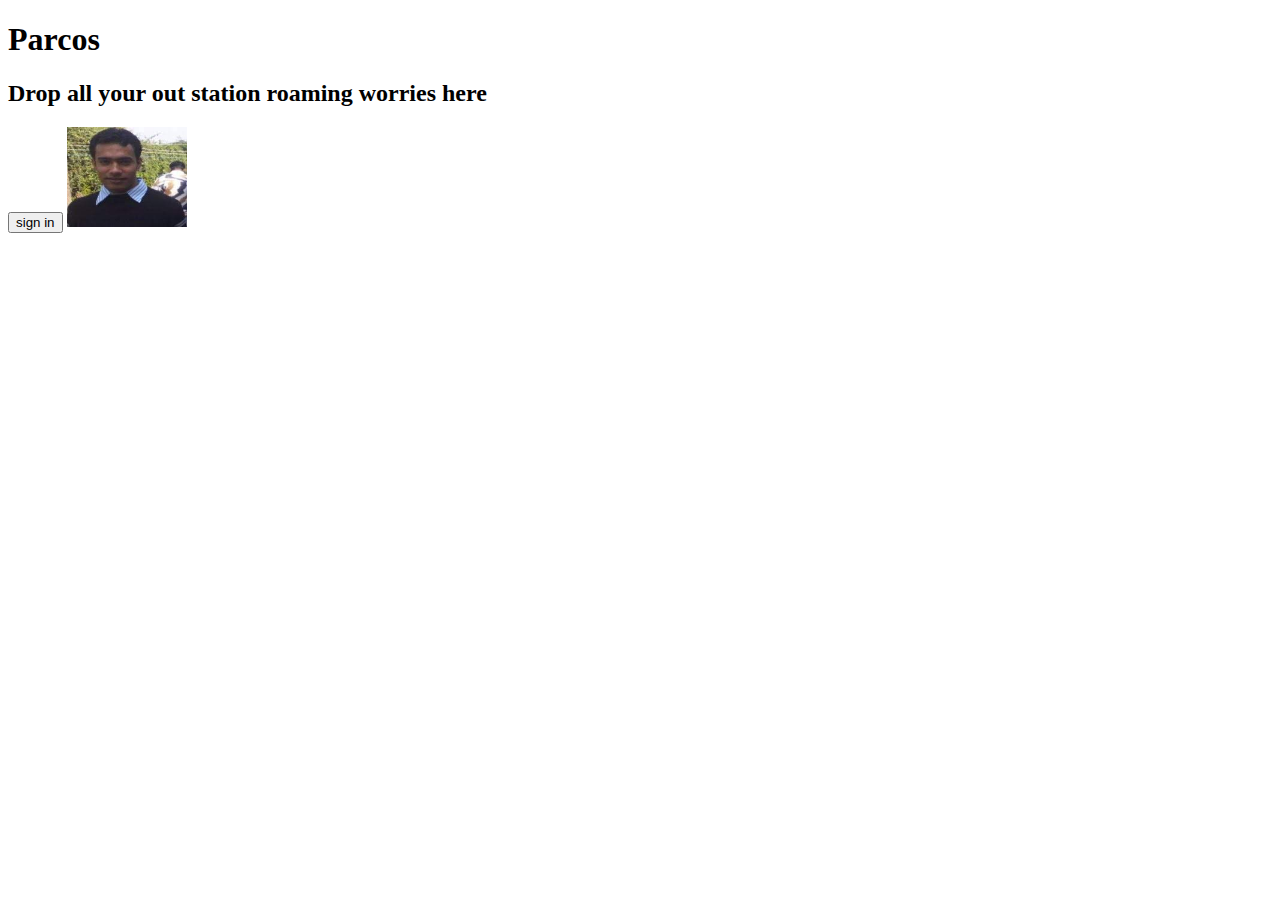
<file: PARCOS.HTML>
<!DOCTYPE html>
<html lang="en">
<head>
    <meta charset="UTF-8">
    <meta http-equiv="X-UA-Compatible" content="IE=edge">
    <meta name="viewport" content="width=device-width, initial-scale=1.0">
    <title>PARCOS</title>
    <H1>Parcos</H1>
    <h2>Drop all your out station roaming worries here</h2>
    <button>sign in</button>
<img src="kailash.jpg" height="100" width="120">
</head>

<body>
    <!-- SHIFT+1=! GIVES TEMPALTE -->

</body>
</html>
</file>
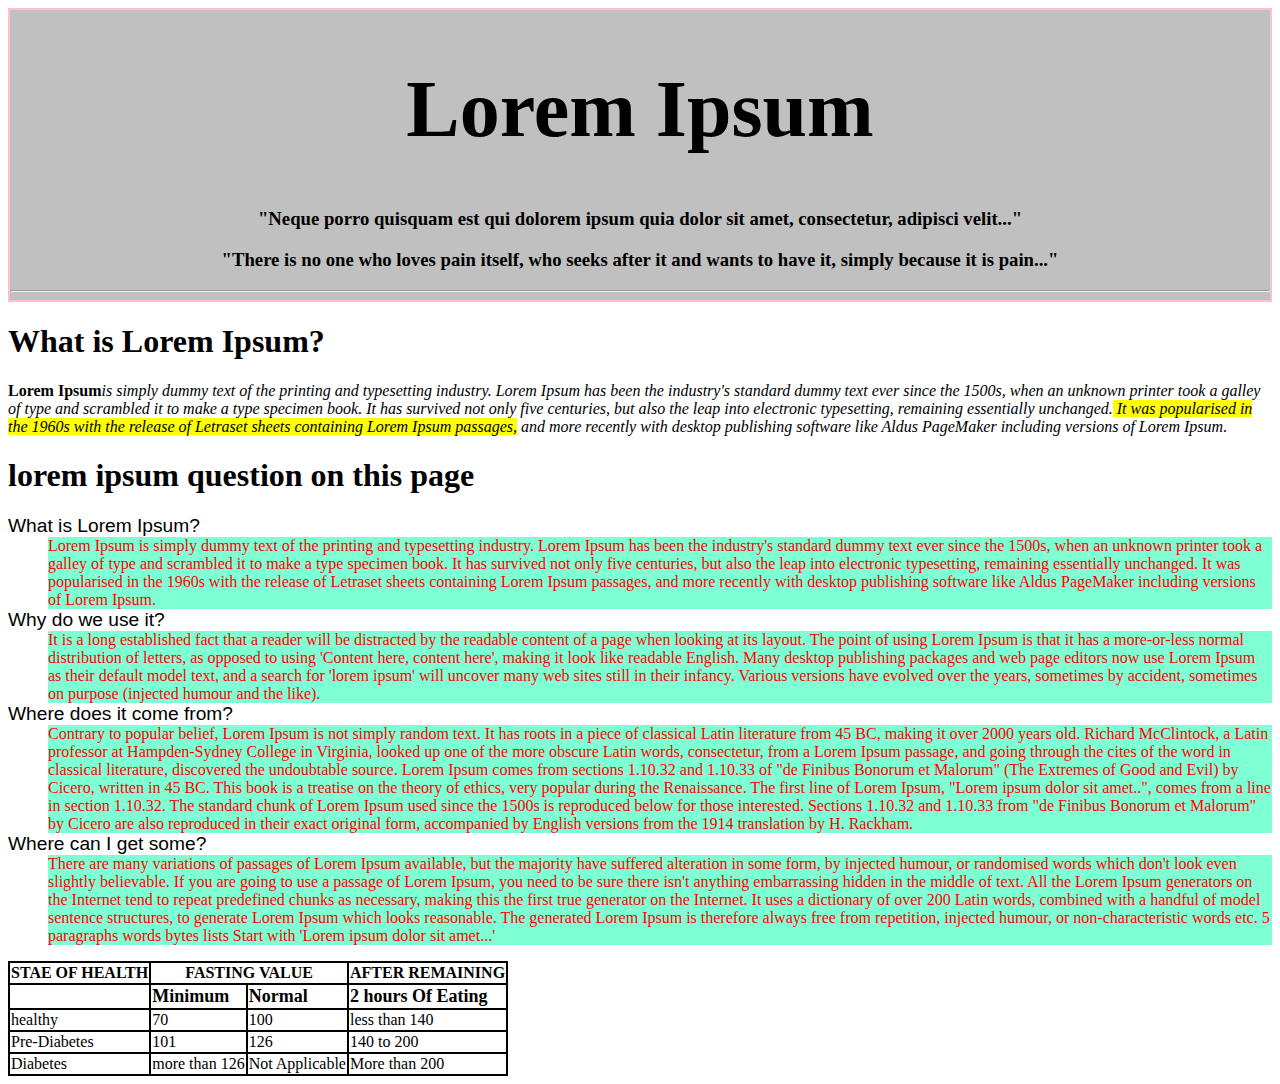
<file: practice.html>
<!DOCTYPE html>
<html lang="en">
<head>
    <meta charset="UTF-8">
    <meta http-equiv="X-UA-Compatible" content="IE=edge">
    <meta name="viewport" content="width=device-width, initial-scale=1.0">
    <title>Lorem Ipsum</title>
    <style>
        table,th,td{
            border: 2px solid  black;
            border-collapse: collapse; border-radius: 4px;
        }

    </style>
</head>
<body>
    <div style="text-align:center; background-color:rgb(192, 192, 192);border:2px solid pink; margin-top: 0% ; ">
        <h1 style="font-size: 80px;">Lorem Ipsum</h1>
        <h3>"Neque porro quisquam est qui dolorem ipsum quia dolor sit amet, consectetur, adipisci velit..."</h3>
        <h3>"There is no one who loves pain itself, who seeks after it and wants to have it, simply because it is pain..."</h3>
        <hr style="color:solid rgb(0, 81, 255) 5px ; ">
    </div>
    <div>
        <h1>What is Lorem Ipsum?</h1>
        <p ><b>Lorem Ipsum</b><em>is simply dummy text of the printing and typesetting industry. Lorem Ipsum has been the industry's standard dummy text ever since the 1500s,
             when an unknown printer took a galley of type and scrambled it to make a type specimen book. It has survived not only five centuries, but also the leap
              into electronic typesetting, remaining essentially unchanged.<mark> It was popularised in the 1960s with the release of Letraset sheets containing Lorem Ipsum 
              passages,</mark> and more recently with desktop publishing software like Aldus PageMaker including versions of Lorem Ipsum.</em></p>

    </div>
    <div>
        <h1>lorem ipsum question on this page</h1>
        <dl>
            <dt style="font-family: Impact, Haettenschweiler, 'Arial Narrow Bold', sans-serif; font-size: larger;">What is Lorem Ipsum?</dt>
            <dd style="background-color:aquamarine; color: red">Lorem Ipsum is simply dummy text of the printing and typesetting industry. Lorem Ipsum has been the industry's standard dummy text ever since the 1500s, when an unknown printer took a galley of type and scrambled it to make a type specimen book. It has survived not only five centuries, but also the leap into electronic typesetting, remaining essentially unchanged. It was popularised in the 1960s with the release of Letraset sheets containing Lorem Ipsum passages, and more recently with desktop publishing software like Aldus PageMaker including versions of Lorem Ipsum.</dd>
            <dt style="font-family: Impact, Haettenschweiler, 'Arial Narrow Bold', sans-serif; font-size: larger;">Why do we use it?</dt>
            <dd style="background-color:aquamarine; color: red">It is a long established fact that a reader will be distracted by the readable content of a page when looking at its layout. The point of using Lorem Ipsum is that it has a more-or-less normal distribution of letters, as opposed to using 'Content here, content here', making it look like readable English. Many desktop publishing packages and web page editors now use Lorem Ipsum as their default model text, and a search for 'lorem ipsum' will uncover many web sites still in their infancy. Various versions have evolved over the years, sometimes by accident, sometimes on purpose (injected humour and the like).</dd>
            <dt style="font-family: Impact, Haettenschweiler, 'Arial Narrow Bold', sans-serif; font-size: larger;">Where does it come from?</dt>
            <dd style="background-color:aquamarine; color: red">Contrary to popular belief, Lorem Ipsum is not simply random text. It has roots in a piece of classical Latin literature from 45 BC, making it over 2000 years old. Richard McClintock, a Latin professor at Hampden-Sydney College in Virginia, looked up one of the more obscure Latin words, consectetur, from a Lorem Ipsum passage, and going through the cites of the word in classical literature, discovered the undoubtable source. Lorem Ipsum comes from sections 1.10.32 and 1.10.33 of "de Finibus Bonorum et Malorum" (The Extremes of Good and Evil) by Cicero, written in 45 BC. This book is a treatise on the theory of ethics, very popular during the Renaissance. The first line of Lorem Ipsum, "Lorem ipsum dolor sit amet..", comes from a line in section 1.10.32.

                The standard chunk of Lorem Ipsum used since the 1500s is reproduced below for those interested. Sections 1.10.32 and 1.10.33 from "de Finibus Bonorum et Malorum" by Cicero are also reproduced in their exact original form, accompanied by English versions from the 1914 translation by H. Rackham.</dd>
            <dt style="font-family: Impact, Haettenschweiler, 'Arial Narrow Bold', sans-serif; font-size: larger;" >Where can I get some?</dt>
            <dd style="background-color:aquamarine; color: red">There are many variations of passages of Lorem Ipsum available, but the majority have suffered alteration in some form, by injected humour, or randomised words which don't look even slightly believable. If you are going to use a passage of Lorem Ipsum, you need to be sure there isn't anything embarrassing hidden in the middle of text. All the Lorem Ipsum generators on the Internet tend to repeat predefined chunks as necessary, making this the first true generator on the Internet. It uses a dictionary of over 200 Latin words, combined with a handful of model sentence structures, to generate Lorem Ipsum which looks reasonable. The generated Lorem Ipsum is therefore always free from repetition, injected humour, or non-characteristic words etc.

                5
                    paragraphs
                    words
                    bytes
                    lists
                    Start with 'Lorem
                ipsum dolor sit amet...'
                </dd>
        </dl>
    </div>
    
        
    
    <TABLE>
        <TR>
        <TH>STAE OF HEALTH</TH>
        <TH colspan="2">FASTING VALUE</TH>
        <TH>AFTER REMAINING </TH>
        </TR>
        <TR>
            <TD>        </TD>
            <TD style="font-size: 18px "><B>Minimum</B></TD>
            <td style="font-size: 18px "><b>Normal</b></td>
            <TD style="font-size: 18px "> <B>2 hours Of Eating</B></TD>
        </TR>
        <tr>
            <td>healthy</td>
            <td>70</td>
            <td>100</td>
            <td>less than 140</td>
        </tr>
        <tr>
            <td>Pre-Diabetes</td>
            <td>101</td>
            <td>126</td>
            <td>140 to 200</td>
        </tr>
        <tr>
            <td>Diabetes</td>
            <td>more than 126</td>
            <td>Not Applicable</td>
            <td>More than 200</td>
        </tr>

    </TABLE>
    
</body>
</html>
</file>
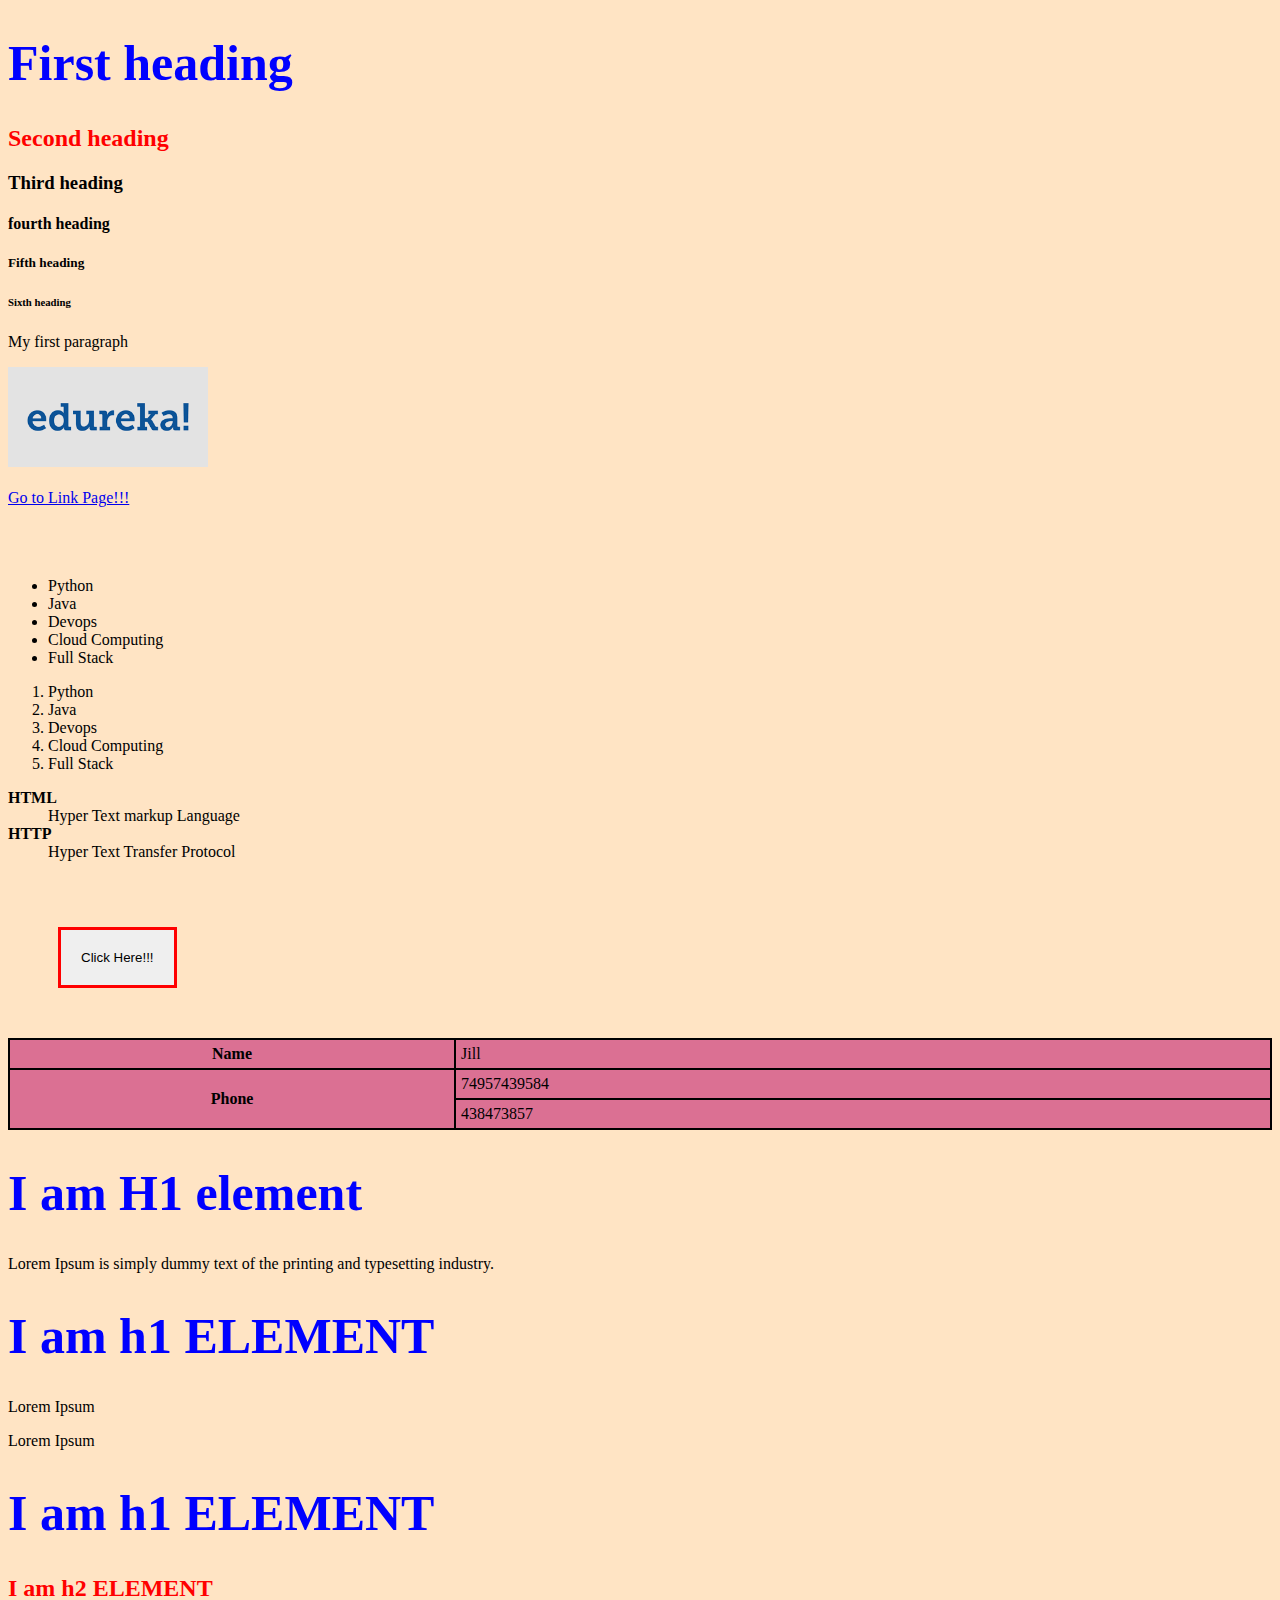
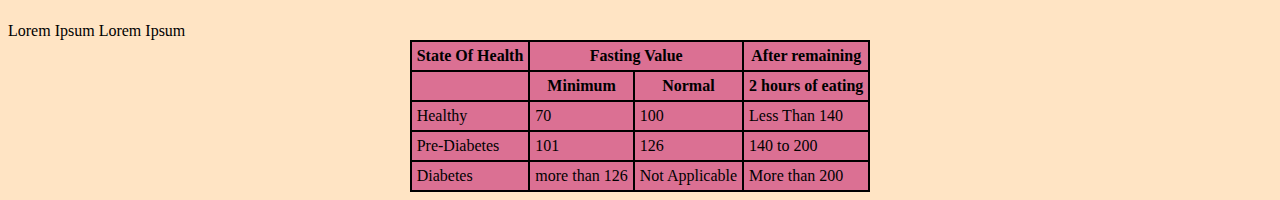
<file: temp.html>
<!DOCTYPE html>
<html lang="en">
<head>
   <meta charset="UTF-8">
   <meta http-equiv="X-UA-Compatible" content="IE=edge">
   <meta name="viewport" content="width=device-width, initial-scale=1.0">
   <title>Document</title>
  <!-- <link rel="stylesheet" href="styles.css"> -->
  <style>
     body {
        background-color: bisque;
     }
     h1 {
        color: blue;
        font-size: 50px;
     }
     h2 {
        color: red
     }
     table, th, td {
        border: 2px solid purple;
        border-collapse: collapse;
        border-spacing: 60px;
        
        }
        th, td {
           background-color: palevioletred;
           /* border-radius: 30px; */
           border-style: solid;
           border-color: red;
           text-align: left;
           /* padding-top: 10px;
           padding-bottom: 20px;
           padding-left: 30px;
           padding-right: 60px; */
           padding: 5px;
        }
        th {
           text-align:center;
        }
        button {
           margin: 50px;
           padding: 20px;
           border: 3px solid red;
        }
   </style> 
</head>
<body>

   <!-- Heading tag -->
  <h1>First heading</h1> 
  <h2>Second heading</h2>
  <h3>Third heading</h3>
  <h4>fourth heading</h4>
  <h5>Fifth heading</h5>
  <h6>Sixth heading</h6>
  <!-- paragraph tag -->
  <p>My first paragraph</p>
  <!-- image tag -->
  <img src="[data-uri]" width="200px" height="100px"  alt="Welcome to Edureka"> </img>
  <br><br/>
  <!-- link tag -->
  <a 
  href="sample.txt" 
  target="_blank"
  >Go to Link Page!!!</a>
  <br><br />
  <br><br />

<!-- Lists -->
 <!-- unordered list - plain bullets -->
 <ul>
  <li>Python</li>
  <li>Java</li>
  <li>Devops</li>
  <li>Cloud Computing</li>
  <li>Full Stack</li>
 </ul>
 <!-- ordered list - number -->
 <ol>
  <li>Python</li>
  <li>Java</li>
  <li>Devops</li>
  <li>Cloud Computing</li>
  <li>Full Stack</li>
 </ol>
 <!-- definition list - arrange items like dictionary -->
 <dl>
  <dt><b>HTML</b></dt>
  <dd>Hyper Text markup Language</dd>
  <dt><b>HTTP</b></dt>
  <dd>Hyper Text Transfer Protocol</dd>
 </dl>


 <!-- Table tag -->
 <!-- style="width: 100%" -->
<!-- <table >
   style="height:50px" -->
  <!-- <tr  >
     <th>Firstname</th>
     <th>Lastname</th>
     <th>Age</th>
  </tr>
  <tr>
     <td>Jill</td>
     <td>Smith</td>
     <td>50</td>
  </tr>
  <tr>
     <td>Eve</td>
     <td>Jackson</td>
     <td>94</td>
  </tr>
</table> -->
<!-- Button -->
<button>Click Here!!!</button>

<table style="width:100%">
<tr>
  <th>Name</th>
  <td>Jill</td>
</tr>
<tr>
  <th rowspan="2">Phone</th>
  <td>74957439584</td>  
</tr>
<tr>
  <td>438473857</td>
</tr>
</table>


<h1>I am H1 element</h1>
 <div>Lorem Ipsum is simply dummy text of the printing and typesetting industry. </div>
 <h1>I am h1 ELEMENT</h1> 
 <p>Lorem Ipsum </p>
 <p>Lorem Ipsum </p>
 <h1>I am h1 ELEMENT</h1> 
 <h2>I am h2 ELEMENT</h2> 
 <span>Lorem Ipsum </span>
 <span>Lorem Ipsum </span>

</body>
</html>

<!-- shift + 1 = ! -->
<!DOCTYPE html>
<html lang="en">
<head>
    <meta charset="UTF-8">
    <meta http-equiv="X-UA-Compatible" content="IE=edge">
    <meta name="viewport" content="width=device-width, initial-scale=1.0">
    <title>Tables</title>
    <style>
        table{
            border: 2px solid black;
            border-collapse: collapse;
            
        }
        th,td{
            border: 2px solid black;
            border-radius: 30px pink;
        }
    </style>
</head>
<body>
    <center>
 <table>
    <th>State Of Health</th>
    <th colspan="2">Fasting Value</th>
    <th>After remaining</th>

    <tr>
       <td></td>
        <th>Minimum</th>
        <th>Normal</th>
        <th>2 hours of eating</th>    
    </tr>
    <tr>
        <td>Healthy</td>
        <td>70</td>
        <td>100</td>
        <td>Less Than 140</td>
    </tr>
    <tr>
        <td>Pre-Diabetes</td>
        <td>101</td>
        <td>126</td>
        <td>140 to 200</td>
    </tr>
    <tr>
        <td>Diabetes</td>
        <td>more than 126</td>
        <td>Not Applicable</td>
        <td>More than 200</td>
    </tr>
</center>
 </table>   
</body>
</html>
</file>
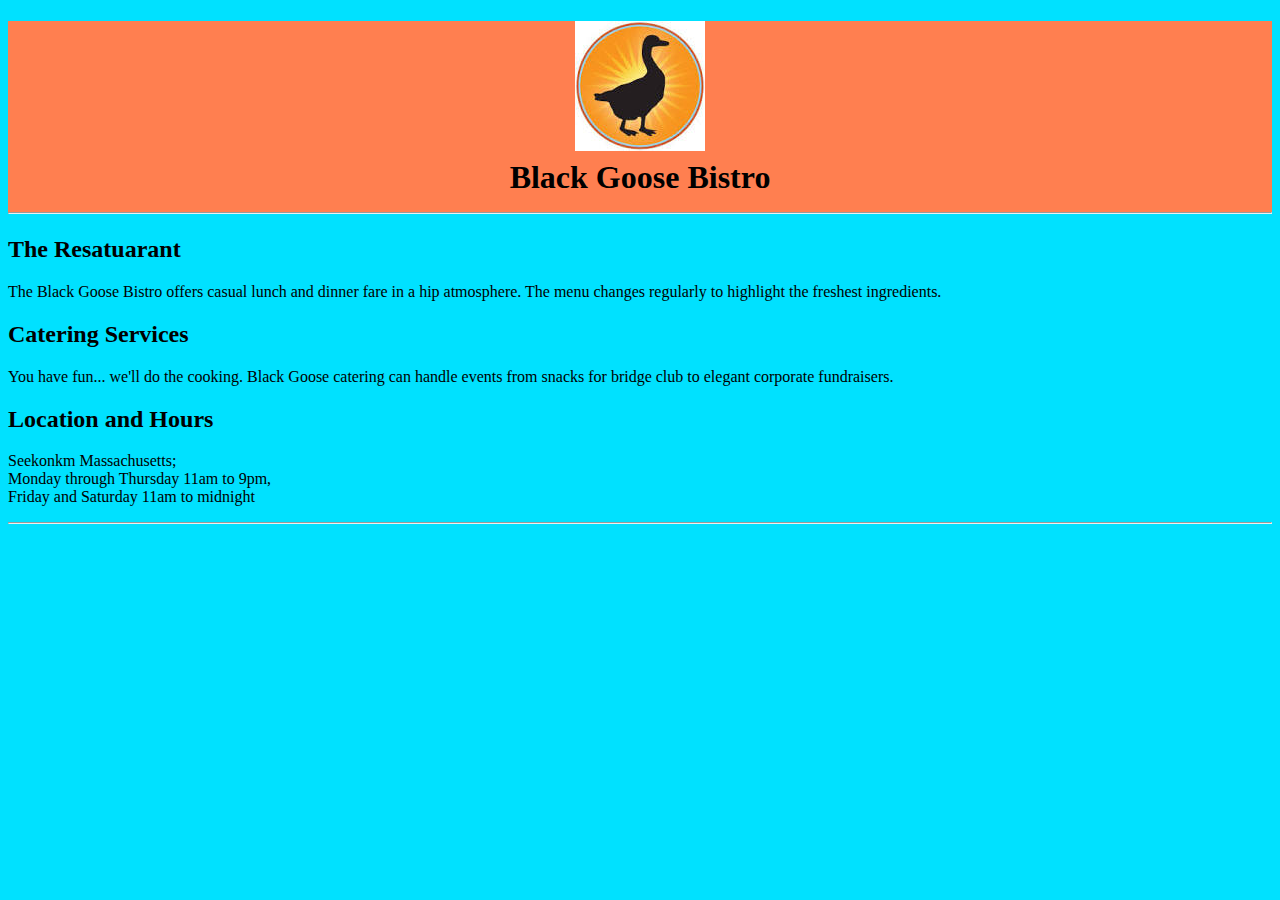
<file: black goose bistro/black goose bistro.html>
<!DOCTYPE html>
<html lang="en">
<head>
    <meta charset="UTF-8">
    <meta http-equiv="X-UA-Compatible" content="IE=edge">
    <meta name="viewport" content="width=device-width, initial-scale=1.0">
    <title>Black goose bistro</title>
    
</head>
<body STYLE="BACKGROUND-COLOR: rgb(0, 225, 255)">
    <center>
    <h1 style="background-color:coral; "> 
        <img src="black goose.jpeg" alt="black goose logo"><br>
        Black Goose Bistro 
        <hr style="2px solid back">
    </h1>
</center>
    <h2>
        The Resatuarant
    </h2>
    <p>The Black Goose Bistro offers casual lunch and dinner fare in a hip atmosphere. The menu changes regularly to highlight the freshest ingredients.</p>
    <h2>Catering Services</h2>
    <p>You have fun... we'll do the cooking. Black Goose catering can handle events from snacks for bridge club to elegant corporate fundraisers.</p>
    <h2>Location and Hours</h2>
    <p>Seekonkm Massachusetts;<br>
        Monday through Thursday 11am to 9pm,<br>
        Friday and Saturday 11am to midnight</p>


    <hr>
</body>
</html>
</file>
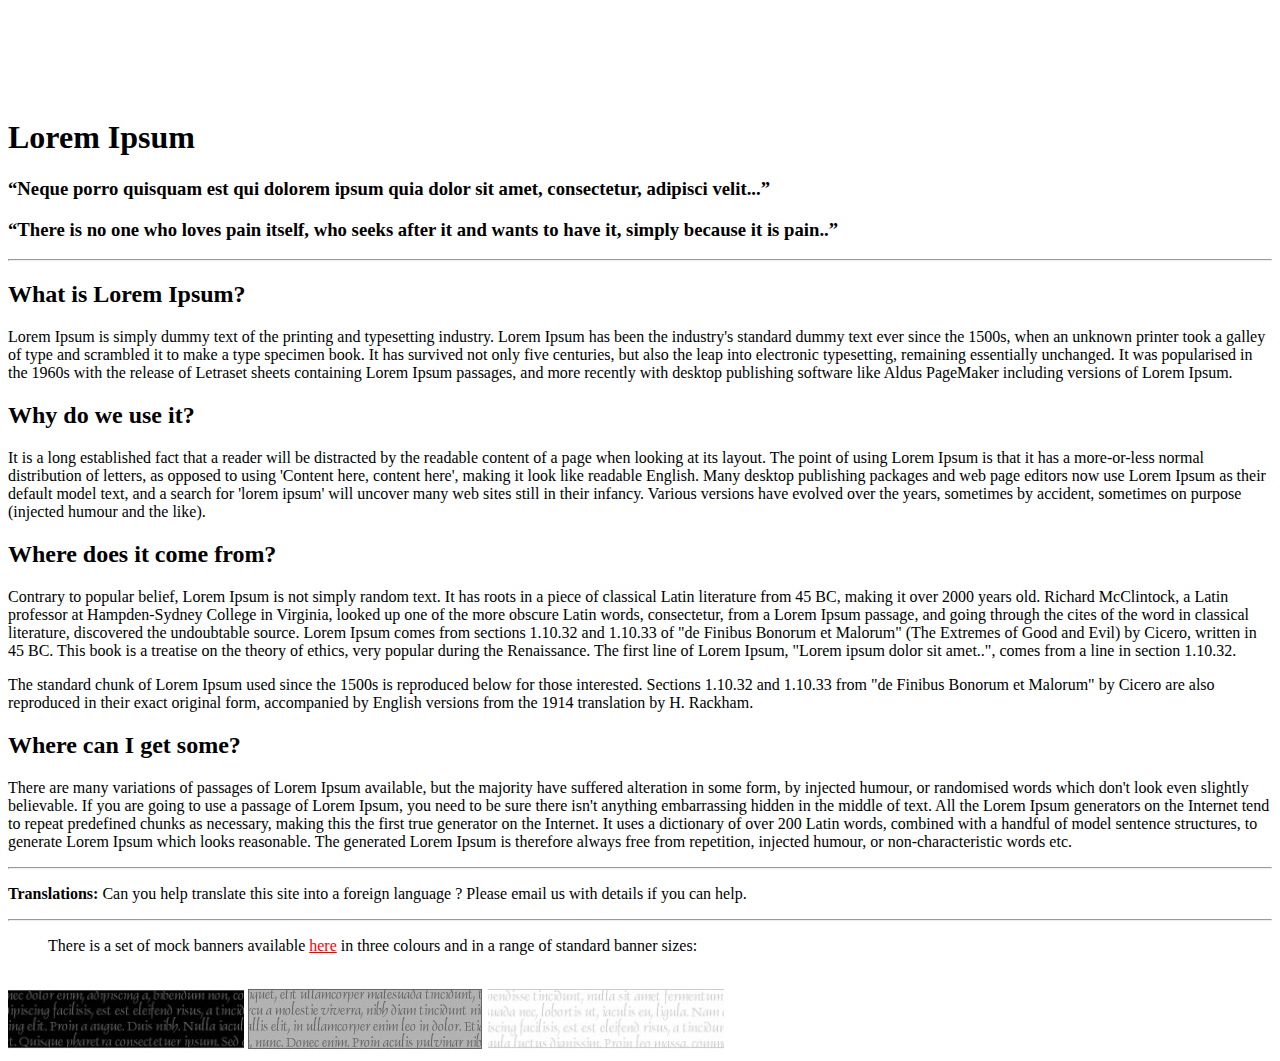
<file: CSS/lorem ipsum.html>
<!DOCTYPE html>
<html lang="en">
<head>
    <meta charset="UTF-8">
    <meta http-equiv="X-UA-Compatible" content="IE=edge">
    <meta name="viewport" content="width=device-width, initial-scale=1.0">
    <title>Lorem Ipsum</title>
</head>
<body>
    <div style="min-height: 90px;">
                                                        
    </div>
    <div>
    <h1 >Lorem Ipsum</h1>
    <h3><q>Neque porro quisquam est qui dolorem ipsum quia dolor
         sit amet, consectetur, adipisci velit...</q></h3>
    <h3><q>There is no one who loves pain itself, who seeks after it
         and wants to have it, simply because it is pain..</q></h3>
         <hr>
   </div>
<div>
    <h2>What is Lorem Ipsum?</h2>
    <p><b></b> Lorem Ipsum </b>is simply dummy text of the printing and typesetting 
        industry. Lorem Ipsum has been the industry's standard dummy
         text ever since the 1500s, when an unknown printer took a
          galley of type and scrambled it to make a type specimen 
          book. It has survived not only five centuries, but also
           the leap into electronic typesetting, remaining 
           essentially unchanged. It was popularised in the 
           1960s with the release of Letraset sheets containing
           Lorem Ipsum passages, and more recently with desktop
            publishing software like Aldus PageMaker including 
            versions of Lorem Ipsum.</p>
</div>
<div>
    <h2>Why do we use it?</h2>
    <p>It is a long established fact that a reader will be distracted by the readable 
        content of a page when looking at its layout. The point of 
        using Lorem Ipsum is that it has a more-or-less normal 
        distribution of letters, as opposed to using 'Content here,
         content here', making it look like readable English. Many 
         desktop publishing packages and web page editors now use 
         Lorem Ipsum as their default model text, and a search for 
         'lorem ipsum' will uncover many web sites still in their 
         infancy. Various versions have evolved over the years, 
         sometimes by accident, sometimes on purpose 
         (injected humour and the like).</p>
         <div>
            <h2>Where does it come from?</h2>
            <p>Contrary to popular belief, Lorem Ipsum is not simply random text.
                 It has roots in a piece of classical Latin literature from
                  45 BC, making it over 2000 years old. Richard McClintock,
                   a Latin professor at Hampden-Sydney College in Virginia,
                    looked up one of the more obscure Latin words, consectetur, 
                    from a Lorem Ipsum passage, and going through the cites of 
                    the word in classical literature, discovered the undoubtable
                     source. Lorem Ipsum comes from sections 1.10.32 and 1.10.33 of
                      "de Finibus Bonorum et Malorum" (The Extremes of Good and
                       Evil) by Cicero, written in 45 BC. This book is a treatise
                        on the theory of ethics, very popular during the 
                        Renaissance. The first line of Lorem Ipsum, 
                        "Lorem ipsum dolor sit amet..", comes from a line in 
                        section 1.10.32.</p>

               <p> The standard chunk of Lorem Ipsum used since the 1500s is 
                reproduced below for those interested. Sections 1.10.32 and
                 1.10.33 from "de Finibus Bonorum et Malorum" by Cicero are also
                  reproduced in their exact original form, accompanied by English
                   versions from the 1914 translation by H. Rackham.</p>
        <div>
            <h2>Where can I get some?</h2>
            <p>There are many variations of passages of Lorem Ipsum available, but 
                the majority have suffered alteration in some form, by injected 
                humour, or randomised words which don't look even slightly believable.
                 If you are going to use a passage of Lorem Ipsum, you need to be sure
                  there isn't anything embarrassing hidden in the middle of text. 
                  All the Lorem Ipsum generators on the Internet tend to repeat
                   predefined chunks as necessary, making this the first true generator
                    on the Internet. It uses a dictionary of over 200 Latin words,
                     combined with a handful of model sentence structures, to generate
                      Lorem Ipsum which looks reasonable. The generated Lorem Ipsum
                       is therefore always free from repetition, injected humour,
                        or non-characteristic words etc.</p>
                        <hr>
                        <p><b> Translations: </b> Can you help translate this site into a foreign language ? Please email us with details if you can help.</p>
                        <hr>
                        <blockquote>There is a set of mock banners available <a  href="https://lipsum.com/banners" target="_blank" style="color:red ">here</a> in three colours and in a range of standard banner sizes:</blockquote><br>
                        <a href="https://lipsum.com/banners"> <img src="black banner.jpg" width="236" height="60" alt="banner"></a>
                        <a href="https://lipsum.com/banners"> <img src="grey banner.jpg" width="236" height="60" alt="banner"></a>
                        <a href="https://lipsum.com/banners"> <img src="white banner.jpg" width="236" height="60" alt="banner"></a>
                       
                   
        </div>

         </div>
</div>
</body>
</html>
</file>
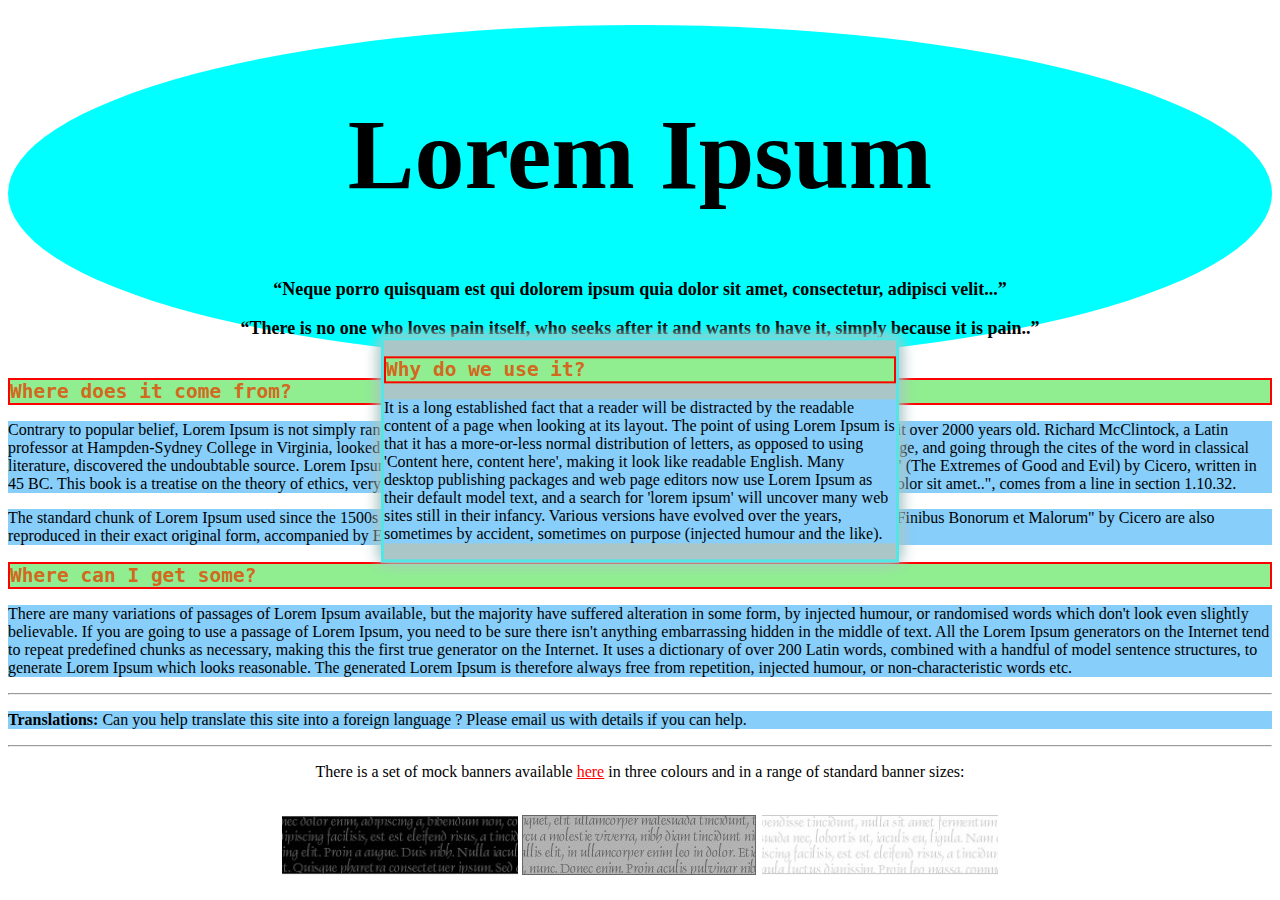
<file: CSS/loremipsum.html>
<!DOCTYPE html>
<html lang="en">
<head>
    <meta charset="UTF-8">
    <meta http-equiv="X-UA-Compatible" content="IE=edge">
    <meta name="viewport" content="width=device-width, initial-scale=1.0">
    <title>Lorem Ipsum</title>
  <link rel="stylesheet" href="loremipsum.css">
  

</head>
<body>
    <div >
                                                        
    </div>
    <div class="topbanner">
    <h1 id="lorem" >Lorem Ipsum</h1>
    <h3><q>Neque porro quisquam est qui dolorem ipsum quia dolor
         sit amet, consectetur, adipisci velit...</q></h3>
    <h3><q>There is no one who loves pain itself, who seeks after it
         and wants to have it, simply because it is pain..</q></h3>
         
   </div>
   <div class="container">
    <div class=progress></div>
    <h2>What is Lorem Ipsum?</h2>
    <p><b></b> Lorem Ipsum </b>is simply dummy text of the printing and typesetting 
        industry. Lorem Ipsum has been the industry's standard dummy
         text ever since the 1500s, when an unknown printer took a
          galley of type and scrambled it to make a type specimen 
          book. It has survived not only five centuries, but also
           the leap into electronic typesetting, remaining 
           essentially unchanged. It was popularised in the 
           1960s with the release of Letraset sheets containing
           Lorem Ipsum passages, and more recently with desktop
            publishing software like Aldus PageMaker including 
            versions of Lorem Ipsum.</p>
</div>
<div class="container">
    <div class=progress></div>
    <h2>Why do we use it?</h2>
    <p>It is a long established fact that a reader will be distracted by the readable 
        content of a page when looking at its layout. The point of 
        using Lorem Ipsum is that it has a more-or-less normal 
        distribution of letters, as opposed to using 'Content here,
         content here', making it look like readable English. Many 
         desktop publishing packages and web page editors now use 
         Lorem Ipsum as their default model text, and a search for 
         'lorem ipsum' will uncover many web sites still in their 
         infancy. Various versions have evolved over the years, 
         sometimes by accident, sometimes on purpose 
         (injected humour and the like).</p>
        </div>
         <div>
            <h2>Where does it come from?</h2>
            <p>Contrary to popular belief, Lorem Ipsum is not simply random text.
                 It has roots in a piece of classical Latin literature from
                  45 BC, making it over 2000 years old. Richard McClintock,
                   a Latin professor at Hampden-Sydney College in Virginia,
                    looked up one of the more obscure Latin words, consectetur, 
                    from a Lorem Ipsum passage, and going through the cites of 
                    the word in classical literature, discovered the undoubtable
                     source. Lorem Ipsum comes from sections 1.10.32 and 1.10.33 of
                      "de Finibus Bonorum et Malorum" (The Extremes of Good and
                       Evil) by Cicero, written in 45 BC. This book is a treatise
                        on the theory of ethics, very popular during the 
                        Renaissance. The first line of Lorem Ipsum, 
                        "Lorem ipsum dolor sit amet..", comes from a line in 
                        section 1.10.32.</p>

               <p> The standard chunk of Lorem Ipsum used since the 1500s is 
                reproduced below for those interested. Sections 1.10.32 and
                 1.10.33 from "de Finibus Bonorum et Malorum" by Cicero are also
                  reproduced in their exact original form, accompanied by English
                   versions from the 1914 translation by H. Rackham.</p>
                </div>
        <div>
            <h2>Where can I get some?</h2>
            <p>There are many variations of passages of Lorem Ipsum available, but 
                the majority have suffered alteration in some form, by injected 
                humour, or randomised words which don't look even slightly believable.
                 If you are going to use a passage of Lorem Ipsum, you need to be sure
                  there isn't anything embarrassing hidden in the middle of text. 
                  All the Lorem Ipsum generators on the Internet tend to repeat
                   predefined chunks as necessary, making this the first true generator
                    on the Internet. It uses a dictionary of over 200 Latin words,
                     combined with a handful of model sentence structures, to generate
                      Lorem Ipsum which looks reasonable. The generated Lorem Ipsum
                       is therefore always free from repetition, injected humour,
                        or non-characteristic words etc.</p>
                        <hr>
                        <p><b> Translations: </b> Can you help translate this site into a foreign language ? Please email us with details if you can help.</p>
                        <hr><center>
                        <blockquote>There is a set of mock banners available <a  href="https://lipsum.com/banners" target="_blank" style="color:red ">here</a> in three colours and in a range of standard banner sizes:</blockquote><br>
                        <div >
                        <a href="https://lipsum.com/banners"> <img src="black banner.jpg" width="236" height="60" alt="banner"></a>
                        <a href="https://lipsum.com/banners"> <img src="grey banner.jpg" width="236" height="60" alt="banner"></a>
                        <a href="https://lipsum.com/banners"> <img src="white banner.jpg" width="236" height="60" alt="banner"></a>
                       </div>
                    </center>
                   
       

         
</div>
</body>
</html>
</file>
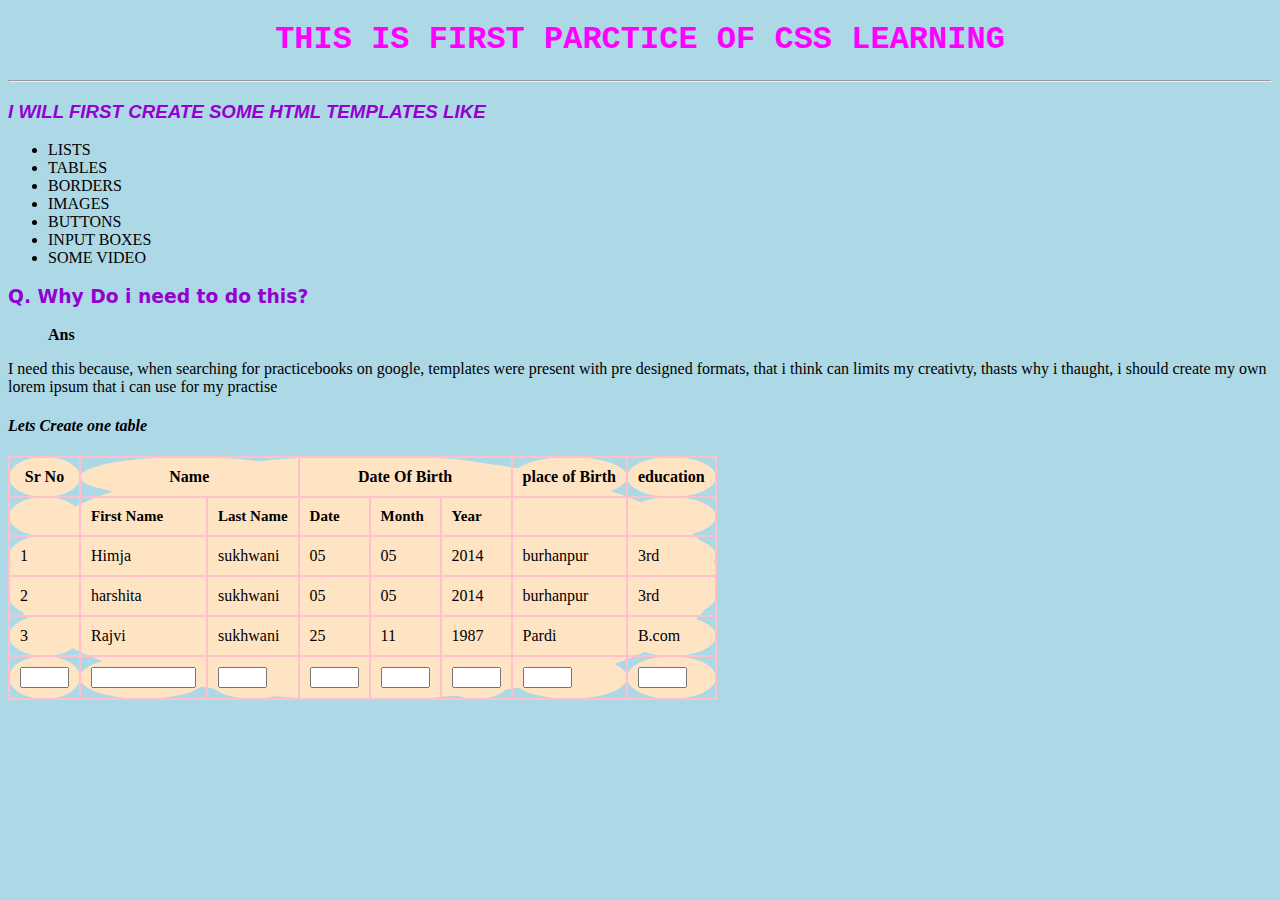
<file: CSS/STYLE.HTML>
<!DOCTYPE html>
<html lang="en">
<head>
    <meta charset="UTF-8">
    <meta http-equiv="X-UA-Compatible" content="IE=edge">
    <meta name="viewport" content="width=device-width, initial-scale=1.0">
    <title>CSS FIRST PARCTISE</title>
    <style>
     h1{
        font-family: 'Courier New', Courier, monospace; color: fuchsia; text-align: center;
     }   
     h3{
        font-family: system-ui, -apple-system, BlinkMacSystemFont, 'Segoe UI', Roboto, Oxygen, Ubuntu, Cantarell, 'Open Sans', 'Helvetica Neue', sans-serif; color: darkviolet;
     }
     table,th,td{ border: 2px solid pink; background-color: bisque; border-collapse: collapse; border-radius: 50%; padding: 10px;

     }
     hr{ color: coral; size: 3px;}
     .subhead{ font-size: 15px ; font-weight: bold; } 

     body{
        background: lightblue ;
     }
     .text {
        font-family:Impact, Haettenschweiler, 'Arial Narrow Bold', sans-serif; font-style: italic;
     }
     
    </style>
</head>
<body>
    <H1 >THIS IS FIRST PARCTICE OF CSS LEARNING</H1>
    <hr>
    <DIV>
        
            <h3 class="text"> I WILL FIRST CREATE SOME HTML TEMPLATES LIKE</h3>
            <UL>
                <LI>LISTS</LI>
                <LI>TABLES</LI>
                <LI>BORDERS</LI>
                <LI>IMAGES</LI>
                <LI>BUTTONS</LI>
                <LI>INPUT BOXES</LI>
                <LI>SOME VIDEO</LI>

        
            </UL>
        
    </DIV>

    <DIV>
<h3>
   <b>Q.</b> Why Do i need to do this?
</h3>
<p ><blockquote><b>Ans</b></blockquote> I need this because, when searching for practicebooks on google, templates were present with pre designed formats, that i  think can limits
    my creativty, thasts why i thaught, i should create my own lorem ipsum that i can use for my practise
</p>
    </DIV>
    
    <div>
        <h4>
            <i>Lets Create one table</i>
        </h4>
        <table>
            <tr>
                <th            >Sr No</th>
                <th colspan="2">Name</th>
                <th colspan="3">Date Of Birth</th>
                <th            >place of Birth</th>
                <th            >education</th>

                
            </tr>
            <tr>
                <td>      </td>
                <td class="subhead">First Name</td>
                <td class="subhead">Last Name</td>
                <td class="subhead">Date</td>
                <td class="subhead" >Month</td>
                <td class="subhead">Year</td>
                <Td>    </Td>
                <TD>     </TD>
            </tr>
            <tr>
                <td>1</td>
                <td>Himja</td>
                <td> sukhwani</td>
                <td>05</td>
                <td>05</td>
                <td>2014</td>
                <td>burhanpur</td>
                <td>3rd</td>
            </tr>
            <tr>
                <td>2</td>
                <td>harshita</td>
                <td> sukhwani</td>
                <td>05</td>
                <td>05</td>
                <td>2014</td>
                <td>burhanpur</td>
                <td>3rd</td>
            </tr>
            <tr>
                <td>3</td>
                <td>Rajvi</td>
                <td> sukhwani</td>
                <td>25</td>
                <td>11</td>
                <td>1987</td>
                <td>Pardi</td>
                <td>B.com</td>
            </tr>
            <tr>
                <td><input size="3px"></td>
                <td><input size="10px"></td>
                <td> <input size="3px"></td>
                <td><input size="3px"></td>
                <td><input size="3px"></td>
                <td><input size="3px"></td>
                <td><input size="3px"></td>
                <td><input size="3px"></td>
            </tr>
        </table>
   

</body>
</html>
</file>
<file: CSS/loremipsum.css>
h2 {font-weight: 900; font-family: monospace;color: chocolate; background-color: lightgreen ; border: 2px solid red; posio}

h3{ font: italic; font-size: 18px; }
#lorem{
   font-size: 100px ;text-align: center; font-family: cursive;
   }
   p{background-color: lightskyblue; text-decoration: aliceblue;}
   .topbanner{
    border: 2px strong slateblue; padding: 5px;margin-top: 25px; border-radius: 50%;
    background-color: aqua;
    text-align: center;
   }
  .container{
   position: absolute;
   top: 50%;
   left: 50%;
   transform: translate(-50%, -50%);
   width: 40%;
   margin: auto;
   border: 3px solid #54e6E7;
   background-color: #aac6c6;
   box-shadow: 0px 0px 15px #aac6c6 
   } 
   .progress{
      width: 2px;
      background-color: #1a2929;
      opacity: 0.8;
      animation: 1s infinite alternate;
   }
</file>
